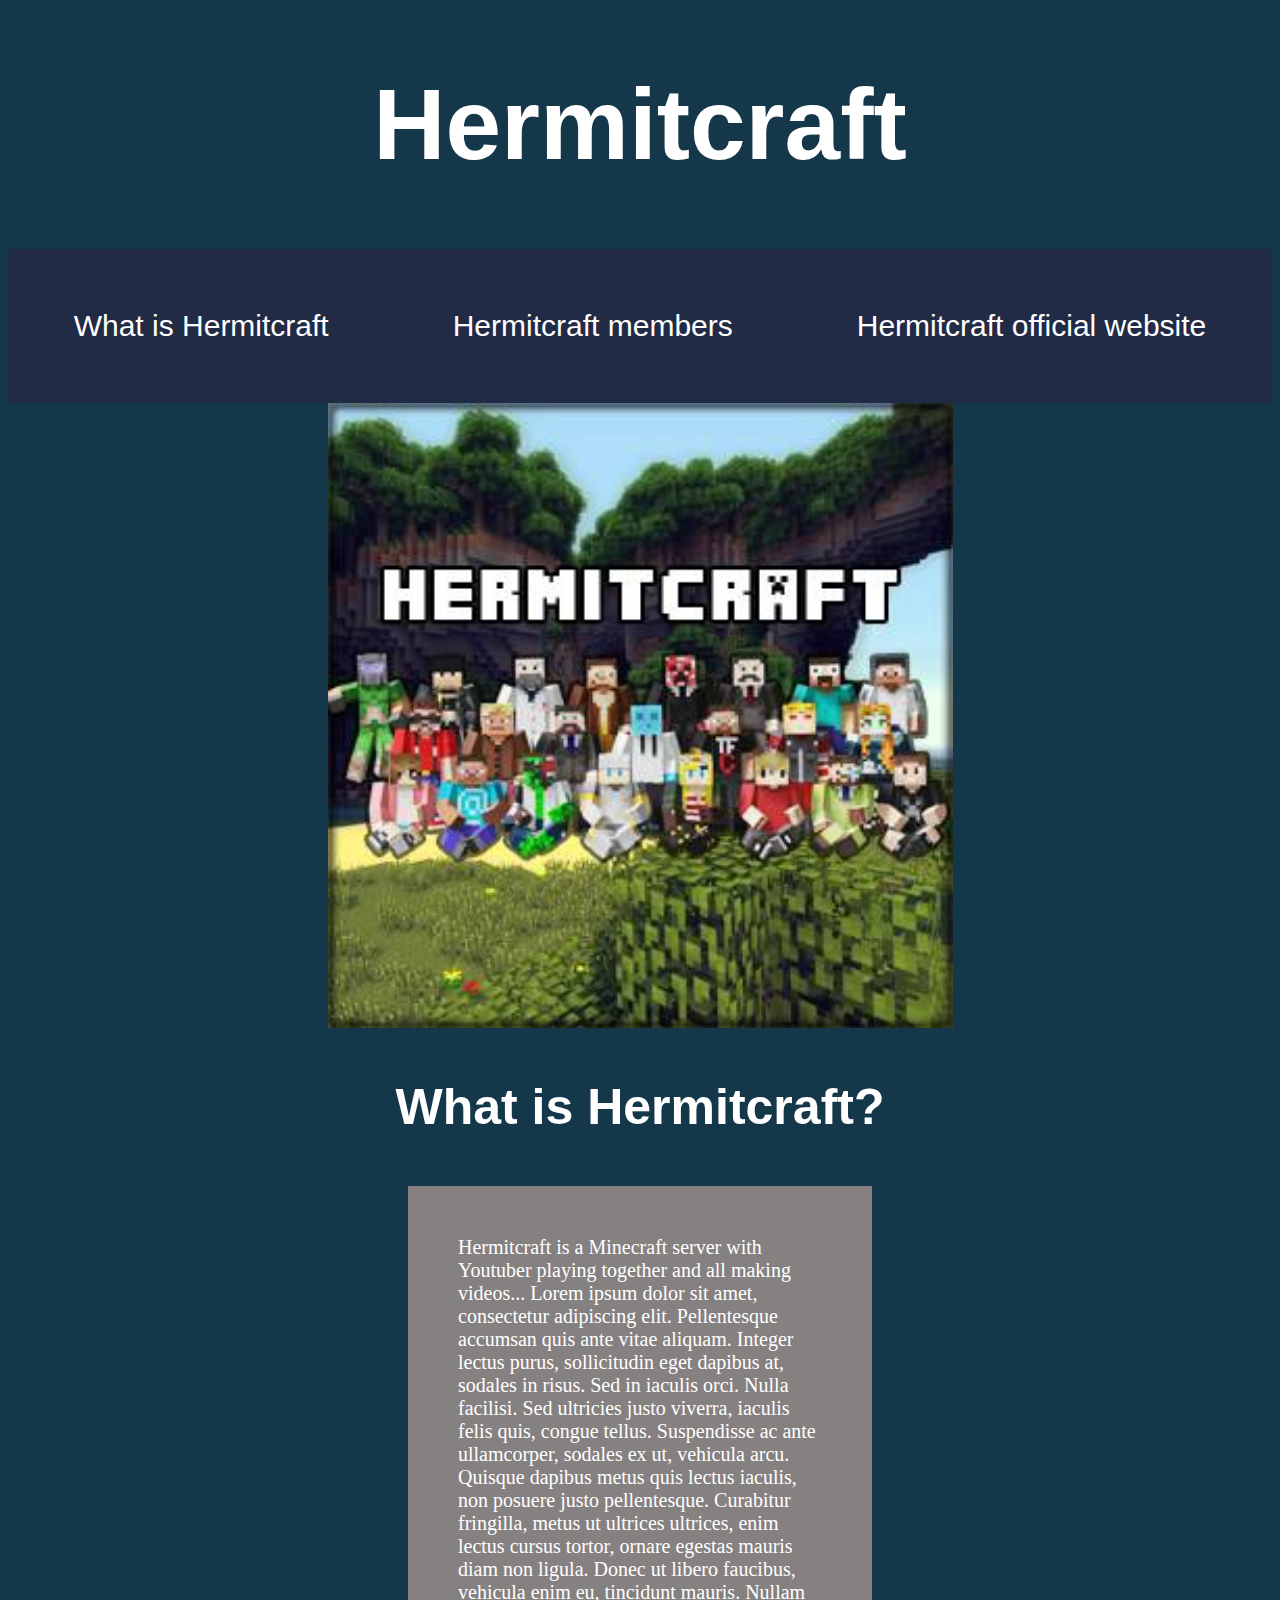
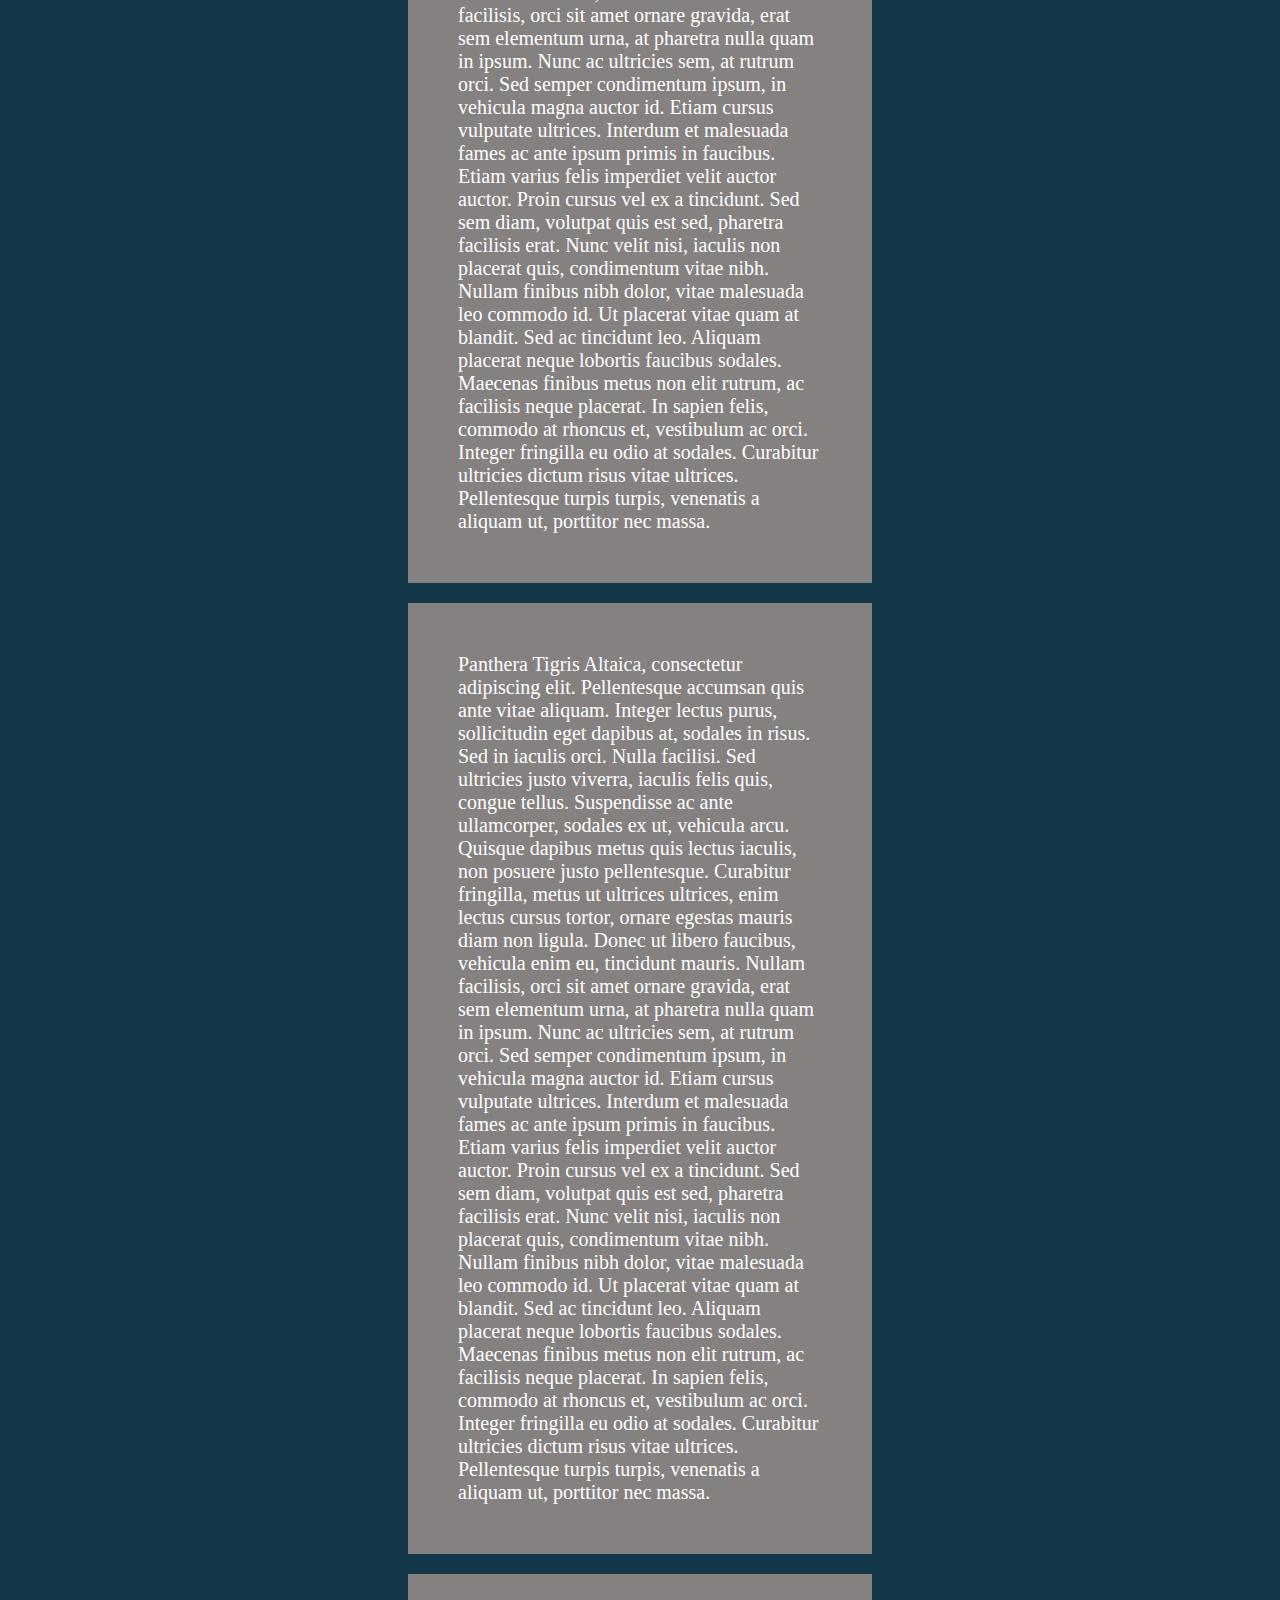
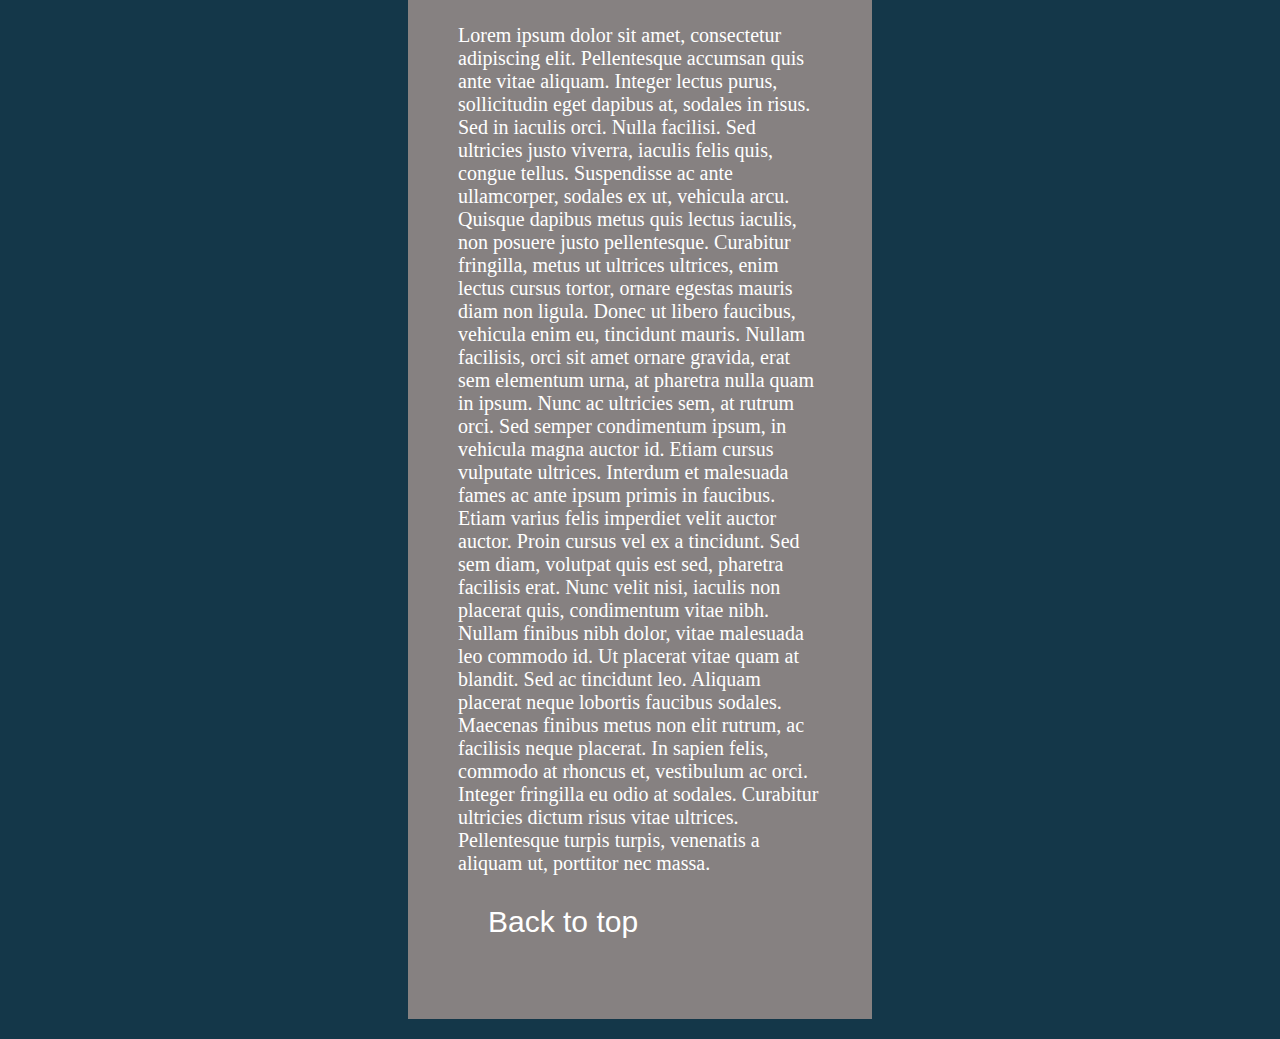
<file: index.html>
<!DOCTYPE html>
 <html lang=en>
  <head>
   <link rel="stylesheet" type="text/css" href="css/style.css">
   <meta charset="utf-8"/>
   <title>Hermitcraft</title>
  </head>
  <body>
    <h1 id="topp">Hermitcraft</h1>
    <ul class="meny">
       <li><a href="#rubrik_1">What is Hermitcraft</a></li>
       <li><a href="members.html" target="_blank">Hermitcraft members</a></li>
       <li><a href="https://hermitcraft.com/" target="_blank">Hermitcraft official website</a></li>
    </ul>
      <img src="img/hermitcraft.jpg" alt="image of hermitcraft" id="main_image">
      <h3 id="rubrik_1">What is Hermitcraft?</h3>
       <p>Hermitcraft is a Minecraft server with Youtuber playing together and all making videos... Lorem ipsum dolor sit amet, consectetur adipiscing elit. Pellentesque accumsan quis ante vitae aliquam. Integer lectus purus, sollicitudin eget dapibus at, sodales in risus. Sed in iaculis orci. Nulla facilisi. Sed ultricies justo viverra, iaculis felis quis, congue tellus. Suspendisse ac ante ullamcorper, sodales ex ut, vehicula arcu. Quisque dapibus metus quis lectus iaculis, non posuere   justo
        pellentesque. Curabitur fringilla, metus ut ultrices ultrices, enim lectus cursus tortor, ornare egestas mauris diam non ligula. Donec ut libero faucibus, vehicula enim eu, tincidunt mauris. Nullam facilisis, orci sit amet ornare gravida, erat sem elementum urna, at pharetra nulla quam in ipsum. Nunc ac ultricies sem, at rutrum orci. Sed semper condimentum ipsum, in vehicula magna auctor id. Etiam cursus vulputate ultrices.
        Interdum et malesuada fames ac ante ipsum primis in faucibus. Etiam varius felis imperdiet velit auctor auctor. Proin cursus vel ex a tincidunt. Sed sem diam, volutpat quis est sed, pharetra facilisis erat. Nunc velit nisi, iaculis non placerat quis, condimentum vitae nibh. Nullam finibus nibh dolor, vitae malesuada leo commodo id. Ut placerat vitae quam at blandit. Sed ac tincidunt leo. Aliquam placerat neque lobortis faucibus sodales. Maecenas finibus metus non elit rutrum, ac facilisis neque placerat. In sapien felis, commodo at rhoncus et, vestibulum ac orci. Integer fringilla eu odio at sodales. Curabitur ultricies dictum risus vitae ultrices. Pellentesque turpis turpis, venenatis a aliquam ut, porttitor nec massa.
       <p>Panthera Tigris Altaica, consectetur adipiscing elit. Pellentesque accumsan quis ante vitae aliquam. Integer lectus purus, sollicitudin eget dapibus at, sodales in risus. Sed in iaculis orci. Nulla facilisi. Sed ultricies justo viverra, iaculis felis quis, congue tellus. Suspendisse ac ante ullamcorper, sodales ex ut, vehicula arcu. Quisque dapibus metus quis lectus iaculis, non posuere   justo
          pellentesque. Curabitur fringilla, metus ut ultrices ultrices, enim lectus cursus tortor, ornare egestas mauris diam non ligula. Donec ut libero faucibus, vehicula enim eu, tincidunt mauris. Nullam facilisis, orci sit amet ornare gravida, erat sem elementum urna, at pharetra nulla quam in ipsum. Nunc ac ultricies sem, at rutrum orci. Sed semper condimentum ipsum, in vehicula magna auctor id. Etiam cursus vulputate ultrices.
          Interdum et malesuada fames ac ante ipsum primis in faucibus. Etiam varius felis imperdiet velit auctor auctor. Proin cursus vel ex a tincidunt. Sed sem diam, volutpat quis est sed, pharetra facilisis erat. Nunc velit nisi, iaculis non placerat quis, condimentum vitae nibh. Nullam finibus nibh dolor, vitae malesuada leo commodo id. Ut placerat vitae quam at blandit. Sed ac tincidunt leo. Aliquam placerat neque lobortis faucibus sodales. Maecenas finibus metus non elit rutrum, ac facilisis neque placerat. In sapien felis, commodo at rhoncus et, vestibulum ac orci. Integer fringilla eu odio at sodales. Curabitur ultricies dictum risus vitae ultrices. Pellentesque turpis turpis, venenatis a aliquam ut, porttitor nec massa.
       <p>Lorem ipsum dolor sit amet, consectetur adipiscing elit. Pellentesque accumsan quis ante vitae aliquam. Integer lectus purus, sollicitudin eget dapibus at, sodales in risus. Sed in iaculis orci. Nulla facilisi. Sed ultricies justo viverra, iaculis felis quis, congue tellus. Suspendisse ac ante ullamcorper, sodales ex ut, vehicula arcu. Quisque dapibus metus quis lectus iaculis, non posuere   justo
          pellentesque. Curabitur fringilla, metus ut ultrices ultrices, enim lectus cursus tortor, ornare egestas mauris diam non ligula. Donec ut libero faucibus, vehicula enim eu, tincidunt mauris. Nullam facilisis, orci sit amet ornare gravida, erat sem elementum urna, at pharetra nulla quam in ipsum. Nunc ac ultricies sem, at rutrum orci. Sed semper condimentum ipsum, in vehicula magna auctor id. Etiam cursus vulputate ultrices.
          Interdum et malesuada fames ac ante ipsum primis in faucibus. Etiam varius felis imperdiet velit auctor auctor. Proin cursus vel ex a tincidunt. Sed sem diam, volutpat quis est sed, pharetra facilisis erat. Nunc velit nisi, iaculis non placerat quis, condimentum vitae nibh. Nullam finibus nibh dolor, vitae malesuada leo commodo id. Ut placerat vitae quam at blandit. Sed ac tincidunt leo. Aliquam placerat neque lobortis faucibus sodales. Maecenas finibus metus non elit rutrum, ac facilisis neque placerat. In sapien felis, commodo at rhoncus et, vestibulum ac orci. Integer fringilla eu odio at sodales. Curabitur ultricies dictum risus vitae ultrices. Pellentesque turpis turpis, venenatis a aliquam ut, porttitor nec massa.
      <a href="#topp">Back to top</a>
     <!--kommentar-->
</file>
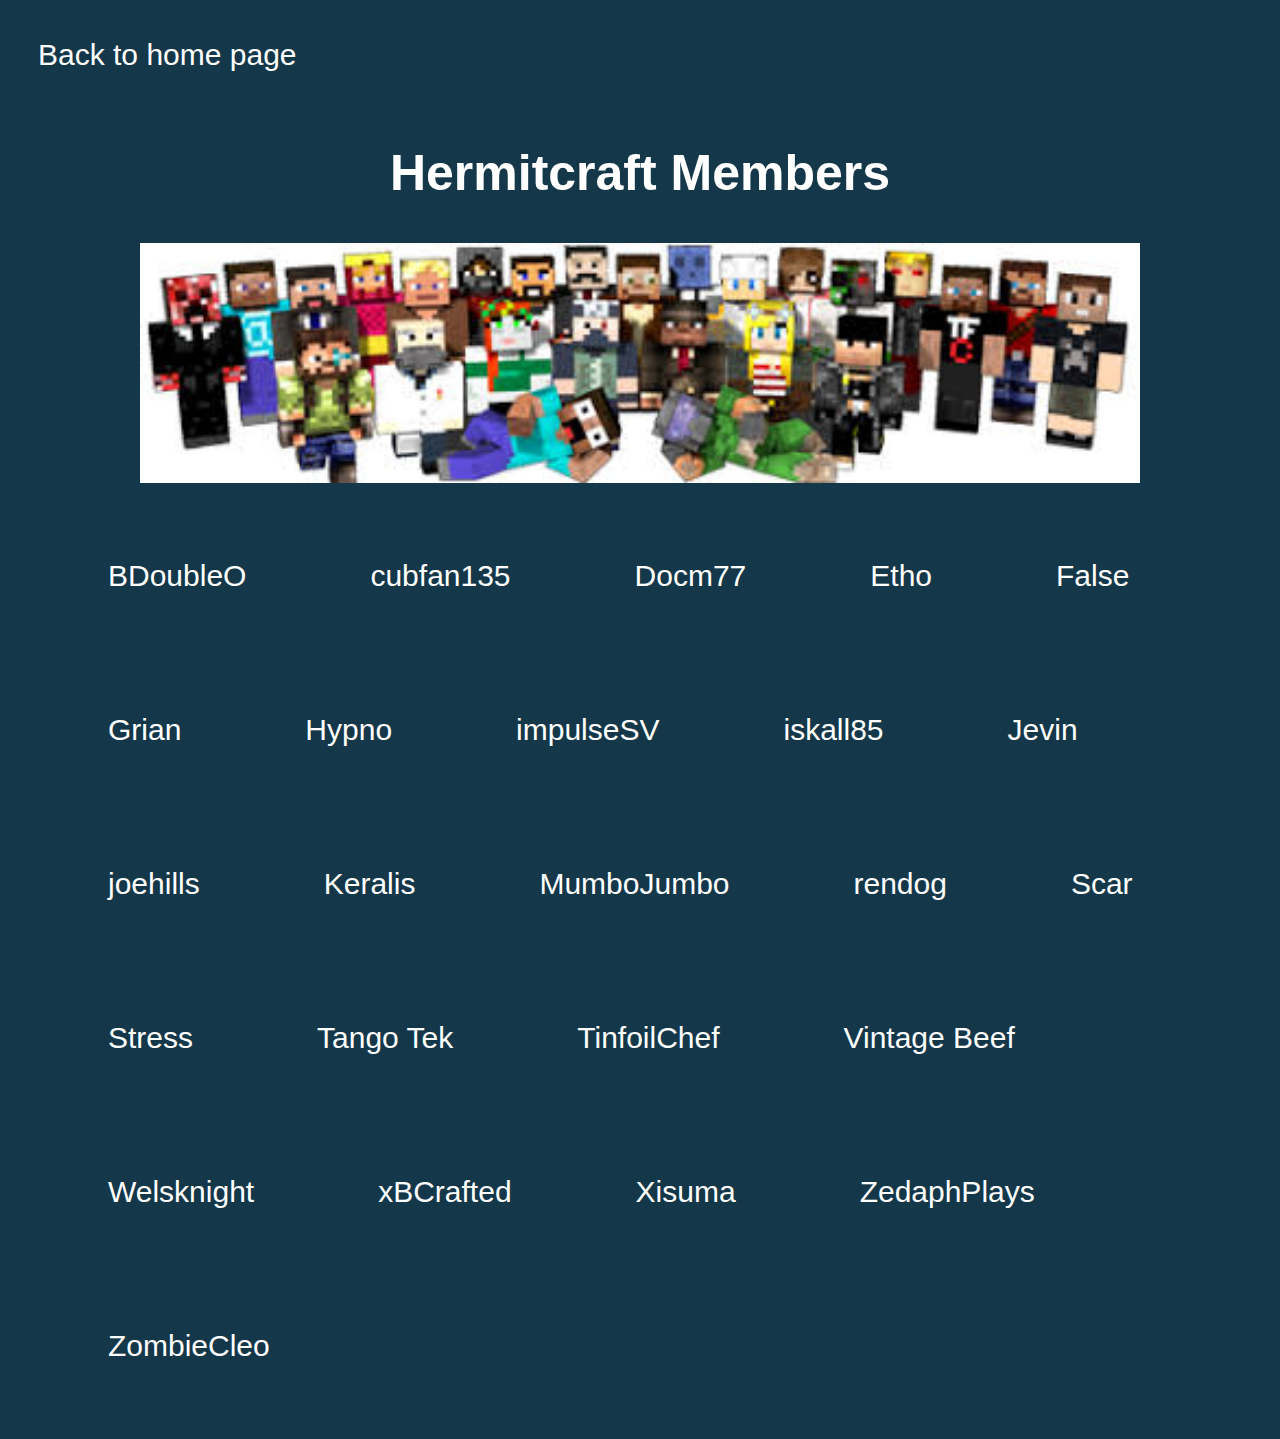
<file: members.html>
<!DOCTYPE html>
<html lang=en>
  <head>
   <link rel="stylesheet" type="text/css" href="css/style.css">
   <meta charset="utf-8"/>
   <title>Members</title>
   <a href="index.html" target="_blank">Back to home page</a>
   <h2>Hermitcraft Members</h2>
   <img src="img/members.jpeg" alt="image of members" width="1000">
   <ul id="members">
     <!--youtube-links-->
     <li><a href="https://www.youtube.com/c/bdoubleo" target=_blank>BDoubleO</a></li>
     <li><a href="https://www.youtube.com/cubfan135" target=_blank>cubfan135</a></li>
     <li><a href="https://www.youtube.com/user/docm77" target=_blank>Docm77</a></li>
     <li><a href="https://www.youtube.com/user/EthosLab" target=_blank>Etho</a></li>
     <li><a href="https://www.youtube.com/falsesymmetry" target=_blank>False</a></li>
     <li><a href="https://www.youtube.com/c/Grian" target=_blank>Grian</a></li>
     <li><a href="https://www.youtube.com/hypnotizd" target=_blank>Hypno</a></li>
     <li><a href="https://www.youtube.com/impulsesv" target=_blank>impulseSV</a></li>
     <li><a href="https://www.youtube.com/iskall85" target=_blank>iskall85</a></li>
     <li><a href="https://www.youtube.com/ijevin" target=_blank>Jevin</a></li>
     <li><a href="https://www.youtube.com/joehillstsd" target=_blank>joehills</a></li>
     <li><a href="https://www.youtube.com/keralis" target=_blank>Keralis</a></li>
     <li><a href="https://www.youtube.com/c/MumboJumboOfficial" target=_blank>MumboJumbo</a></li>
     <li><a href="https://www.youtube.com/user/rendog" target=_blank>rendog</a></li>
     <li><a href="https://www.youtube.com/goodtimeswithscar" target=_blank>Scar</a></li>
     <li><a href="https://www.youtube.com/stressmonster101" target=_blank>Stress</a></li>
     <li><a href="https://www.youtube.com/user/TangoTekLP" target=_blank>Tango Tek</a></li>
     <li><a href="https://www.youtube.com/c/TinfoilChefsGamingChannel" target=_blank>TinfoilChef</a></li>
     <li><a href="https://www.youtube.com/user/VintageBeef" target=_blank>Vintage Beef</a></li>
     <li><a href="https://www.youtube.com/welsknightgaming" target=_blank>Welsknight</a></li>
     <li><a href="https://www.youtube.com/c/xBCrafted" target=_blank>xBCrafted</a></li>
     <li><a href="https://www.youtube.com/c/XisumavoidMC" target=_blank>Xisuma</a></li>
     <li><a href="https://www.youtube.com/zedaphplays" target=_blank>ZedaphPlays</a></li>
     <li><a href="https://www.youtube.com/zombiecleo" target=_blank>ZombieCleo</a></li>
   </ul>
</file>
<file: css/style.css>
body{
  background-color: #143749;
  color: white;
}
h1,
h2,
h3{
  font-family: impact, sans-serif;
  text-align: center;
  text-decoration: none;
}
h3{
  font-size: 50px;
}
h2{
  font-size: 50px;
}
h1{
  font-size: 100px;
}
p{
  margin-left: 400px;
  margin-right: 400px;
  text-align: left;
  background-color: #868181;
  font-family: times, arial, serif;
  font-size: 20px;
  border: 20px;
  color: white;
  padding: 50px;
}
.meny {
  text-align: center;
  margin: 0;
  padding: 0;
  background-color: #222b45;
  color: white;
  text-decoration: none;
}
li, a {
  display:inline-block;
  font-size: 30px;
  padding: 30px;
  font-family: impact, sans-serif;
  text-decoration: none;
  color: white;
  background-color: inherit;
}
li:hover {
  background-color:#664c9f;
  color: white;
  text-decoration: none;
}
/*--kommentar*/
img {
  margin:auto;
  display:block;
}
#main_image {
  width:625px;
  height:625px;
}
</file>
